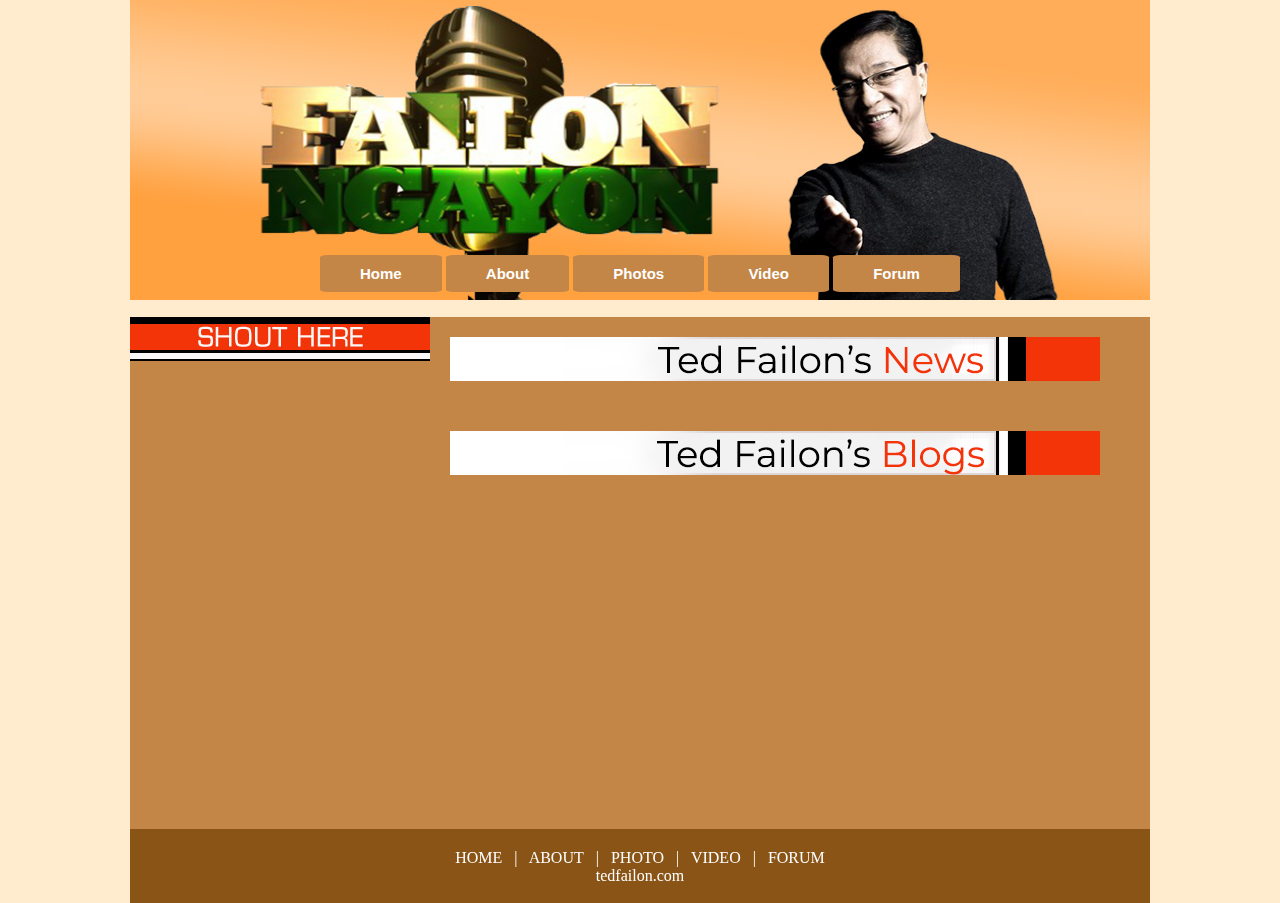
<file: index.html>
<html>



    <head>
    
    <meta http-equiv="Content-Language" content="en-us">
    
    <meta http-equiv="Content-Type" content="text/html; charset=windows-1252">
    
    <title>Ted Failon : TedFailon.com</title>
    
    <meta name="keywords" content="Ted Failon, Teodoro Failon Etong">
    
    <meta name="language" content="English">
    
    <meta name="description" content="Ted Failon latest news, blogs, tv show, photo gallery and interesting facts about Ted Failon.">
    
    <meta name="resource-type" content="document">
    
    <meta name="revisit-after" content="1 days">
    
    <meta name="classification" content="movies and tv">
    
    <meta name="rating" content="General">
    
    <meta name="copyright" content="Carlos">
    
    <meta name="author" content="Carlos">
    
    <meta name="abstract" content="Ted Failon">

<link rel="stylesheet" href="css/style.css" type="text/css" media="screen">
    <style>
    .nav{
        font-size: 15px;
        font-weight: 600;
        font-family: Arial, Helvetica, sans-serif;
         position: relative;
         bottom: 35px;
        margin: 0 190px 0;
    }
    .nav a{
        color: #fff;
        padding: 10px 40px 10px;
        background: #C38647;
        border-radius: 6%;
        text-decoration: none;
    }
    </style>
    </head>
    
    <body topmargin="0" leftmargin="0" rightmargin="0" bottommargin="0" marginwidth="0" marginheight="0" bgcolor="#FFEBCD">
    
    <div align="center">
        <table border="0" width="1000" cellspacing="0" cellpadding="0" id="table1">
            <tr>
                <td width="1000" colspan="3">
                <img border="0" src="img/ted.jpg" width="1020" height="300" >
    
                <div class="nav">
                    <a href="index.html">Home</a>
                    <a href="about.html">About</a>
                    <a href="photo.html">Photos</a>
                    <a href="video.html">Video</a>
                    <a href="forum.html">Forum</a>
                </div>
                </td>
            </tr>
            <tr>
                <td width="221" valign="top" bgcolor="#C38647">
                <table border="0" width="100%" cellspacing="0" cellpadding="0" id="table2">
                    <tr>
                        <td>
                            <img border="0" src="img/shout.jpg" width="300" height="44" alt="Mar Roxas">	</td>
                    </tr>
                    <tr>
                        <td>
                            <iframe src="https://www3.cbox.ws/box/?boxid=3508667&boxtag=3Zq3xO" width="100%" height="450" allowtransparency="yes" allow="autoplay" frameborder="0" marginheight="0" marginwidth="0" scrolling="auto"></iframe>	
                           	</td>
                    </tr>
                    <tr>
                        <td>&nbsp;</td>
                    </tr>
                </table>
                </td>
                <td  valign="top" bgcolor="#C38647">
                <table border="0" width="690" cellspacing="0" cellpadding="0" id="table3" >
                    
                    <tr>
                        <td> <p style="text-align: center"><script type="text/javascript"><!--
                            google_ad_client = "pub-1824621845601240";
                            /* 728x90, created 10/28/10 */
                            google_ad_slot = "8462585673";
                            google_ad_width = 628;
                            google_ad_height = 120;
                            //-->
                            </script>
                            <script type="text/javascript"
                            src="http://pagead2.googlesyndication.com/pagead/show_ads.js">
                            </script></td>
                    </tr>
                    <tr>
                        <td>
                            <img class="header"  border="0" src="img/news.jpg" width="650" height="44"></td>
                    </tr>
                    <tr>
                        <td><script language="JavaScript" src="https://feed2js.org//feed2js.php?src=http%3A%2F%2Fnews.google.com%2Fnews%3Fpz%3D1%26cf%3Dall%26ned%3Den_ph%26hl%3Den%26q%3Dted%2Bfailon%2Bupdate%26cf%3Dall%26output%3Drss&amp;num=5&amp;desc=1&amp;targ=y"  type="text/javascript"></script>
                            <noscript>
                            
                            <a href="https://feed2js.org//feed2js.php?src=http%3A%2F%2Fnews.google.com%2Fnews%3Fpz%3D1%26cf%3Dall%26ned%3Den_ph%26hl%3Den%26q%3Dted%2Bfailon%2Bupdate%26cf%3Dall%26output%3Drss&amp;num=5&amp;desc=1&amp;targ=y&amp;html=y">View RSS feed</a>
                            
                            </noscript>
    </td>
                    </tr>
                    <tr>
                        <td><img  class="header" border="0" src="img/blogs.jpg" width="650" height="44"></td>
                    </tr>
                    <tr>
                        <td><script language="JavaScript" src="https://feed2js.org//feed2js.php?src=http%3A%2F%2Fnews.google.com%2Fnews%3Fpz%3D1%26cf%3Dall%26ned%3Den_ph%26hl%3Den%26q%3Dfailon%2Bngayon%2Bblogs%26cf%3Dall%26output%3Drss&amp;num=5&amp;desc=1&amp;targ=y"  type="text/javascript"></script>
                            <noscript>
                            
                            <a href="https://feed2js.org//feed2js.php?src=http%3A%2F%2Fnews.google.com%2Fnews%3Fpz%3D1%26cf%3Dall%26ned%3Den_ph%26hl%3Den%26q%3Dfailon%2Bngayon%2Bblogs%26cf%3Dall%26output%3Drss&amp;num=5&amp;desc=1&amp;targ=y&amp;html=y">View RSS feed</a>
                            
                            </noscript>
    
    </td>
                    </tr>
                </table>
                </td>
                </tr>
            
            <tr>
            <td colspan="3" style="width: 1000px;background-color: #895416;color: #fff;" >
            <p style="text-align: center; padding-top: 20px;">
            <a href="index.html">HOME</a>&nbsp;&nbsp; |&nbsp;&nbsp;
            <a href="about.html">
            ABOUT</a>&nbsp;&nbsp; |&nbsp;&nbsp;
            <a href="photo.html">
            PHOTO</a>&nbsp;&nbsp; |&nbsp;&nbsp;
            <a href="video.html">
            VIDEO</a>&nbsp;&nbsp; |&nbsp;&nbsp;
            <a href="forum.html">FORUM</a><br>
            tedfailon.com<br>
        <br></p></td>
            </tr>
        </table>
    </div>
    
    </body>
    
    </html>
</file>
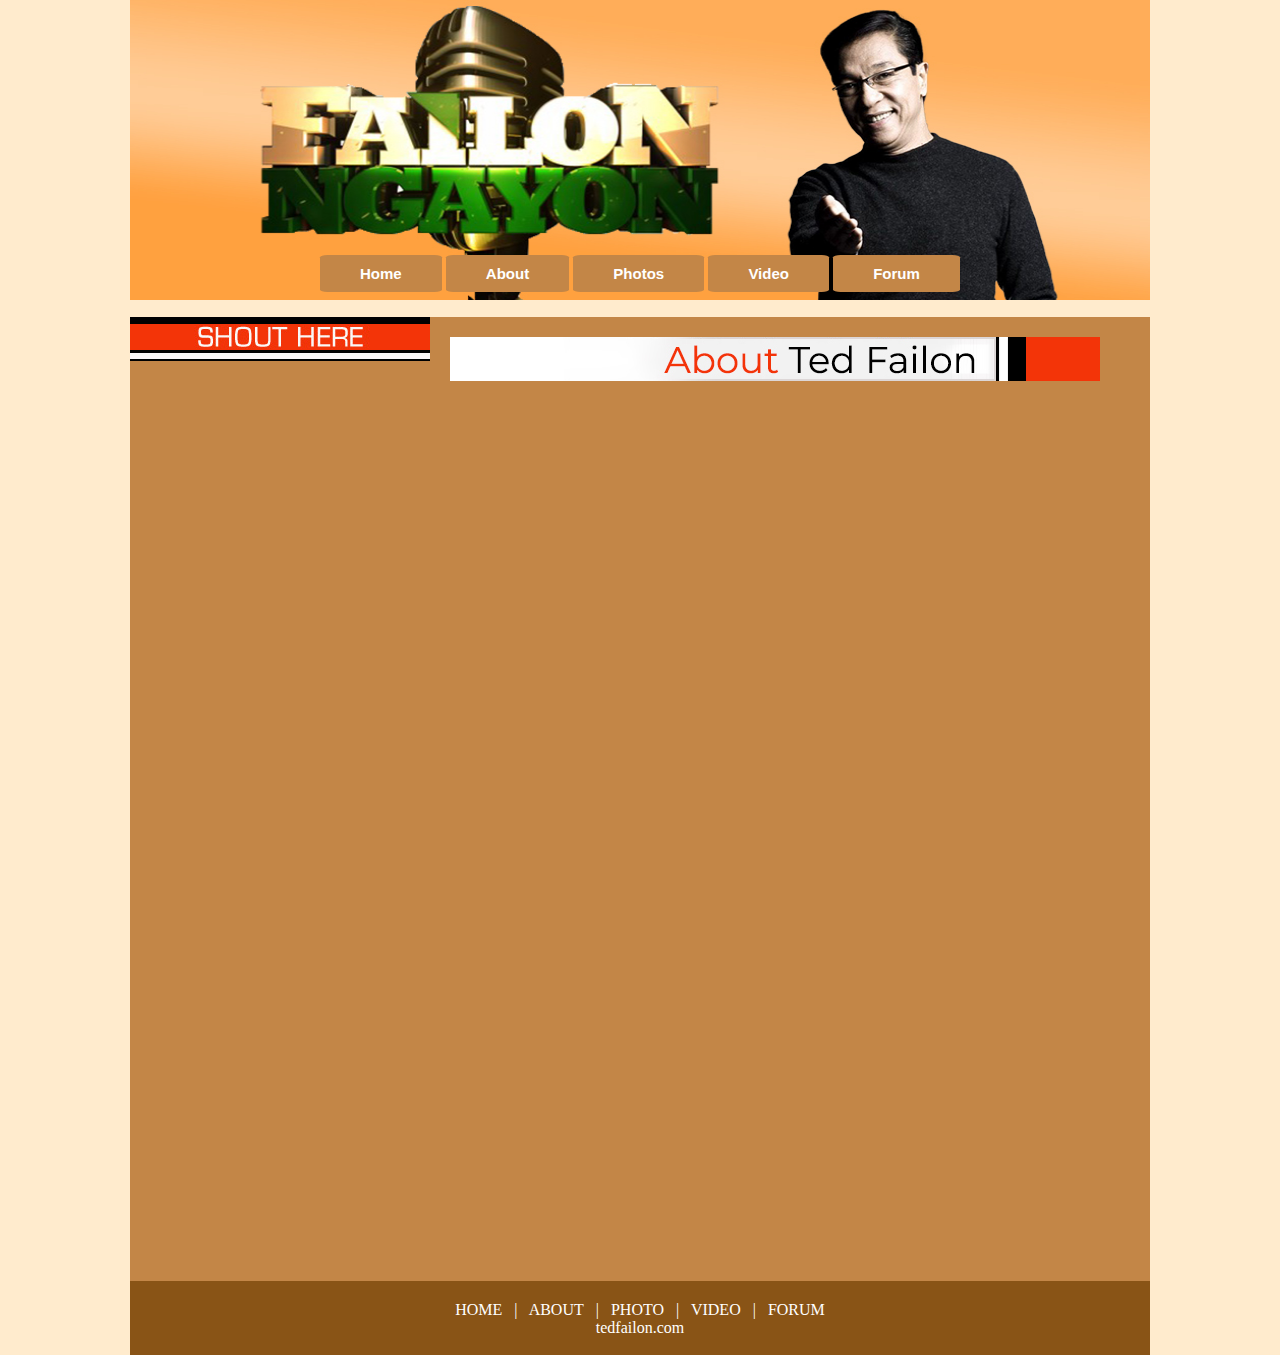
<file: about.html>
<html>



    <head>
    
    <meta http-equiv="Content-Language" content="en-us">
    
    <meta http-equiv="Content-Type" content="text/html; charset=windows-1252">
    
    <title>Ted Failon : TedFailon.com</title>
    
    <meta name="keywords" content="Ted Failon, Teodoro Failon Etong">
    
    <meta name="language" content="English">
    
    <meta name="description" content="Ted Failon latest news, blogs, tv show, photo gallery and interesting facts about Ted Failon.">
    
    <meta name="resource-type" content="document">
    
    <meta name="revisit-after" content="1 days">
    
    <meta name="classification" content="movies and tv">
    
    <meta name="rating" content="General">
    
    <meta name="copyright" content="Carlos">
    
    <meta name="author" content="Carlos">
    
    <meta name="abstract" content="Ted Failon">

<link rel="stylesheet" href="css/style.css" type="text/css" media="screen">
    <style>
    .nav{
        font-size: 15px;
        font-weight: 600;
        font-family: Arial, Helvetica, sans-serif;
         position: relative;
         bottom: 35px;
        margin: 0 190px 0;
    }
    .nav a{
        color: #fff;
        padding: 10px 40px 10px;
        background: #C38647;
        border-radius: 6%;
        text-decoration: none;
    }
    </style>
    </head>
    
    <body topmargin="0" leftmargin="0" rightmargin="0" bottommargin="0" marginwidth="0" marginheight="0" bgcolor="#FFEBCD">
    
    <div align="center">
        <table border="0" width="1000" cellspacing="0" cellpadding="0" id="table1">
            <tr>
                <td width="1000" colspan="3">
                <img border="0" src="img/ted.jpg" width="1020" height="300" >
    
                <div class="nav">
                    <a href="index.html">Home</a>
                    <a href="about.html">About</a>
                    <a href="photo.html">Photos</a>
                    <a href="video.html">Video</a>
                    <a href="forum.html">Forum</a>
                </div>
                </td>
            </tr>
            <tr>
                <td width="221" valign="top" bgcolor="#C38647">
                <table border="0" width="100%" cellspacing="0" cellpadding="0" id="table2">
                    <tr>
                        <td>
                            <img border="0" src="img/shout.jpg" width="300" height="44" alt="Mar Roxas">	</td>
                    </tr>
                    <tr>
                        <td>
                            <iframe src="https://www3.cbox.ws/box/?boxid=3508667&boxtag=3Zq3xO" width="100%" height="450" allowtransparency="yes" allow="autoplay" frameborder="0" marginheight="0" marginwidth="0" scrolling="auto"></iframe>	
                           	</td>
                    </tr>
                    <tr>
                        <td>&nbsp;</td>
                    </tr>
                </table>
                </td>
                <td  valign="top" bgcolor="#C38647">
                <table border="0" width="690" cellspacing="0" cellpadding="0" id="table3" >
                    
                    <tr>
                        <td> <p style="text-align: center"><script type="text/javascript"><!--
                            google_ad_client = "pub-1824621845601240";
                            /* 728x90, created 10/28/10 */
                            google_ad_slot = "8462585673";
                            google_ad_width = 628;
                            google_ad_height = 120;
                            //-->
                            </script>
                            <script type="text/javascript"
                            src="http://pagead2.googlesyndication.com/pagead/show_ads.js">
                            </script></td>
                    </tr>
                    <tr>
                        <td>
                            <img class="header"  border="0" src="img/about.jpg" width="650" height="44"></td>
                    </tr>
                    <tr>
                        <td>
                            <iframe class="bio" src="https://en.wikipedia.org/wiki/Ted_Failon" width="650" height="850" frameborder="0">
									
                            </iframe>
    </td>
                    </tr>
                   
                </table>
                </td>
                </tr>
            
            <tr>
            <td colspan="3" style="width: 1000px;background-color: #895416;color: #fff;" >
            <p style="text-align: center; padding-top: 20px;">
                <a href="index.html">HOME</a>&nbsp;&nbsp; |&nbsp;&nbsp;
                <a href="about.html">
                ABOUT</a>&nbsp;&nbsp; |&nbsp;&nbsp;
                <a href="photo.html">
                PHOTO</a>&nbsp;&nbsp; |&nbsp;&nbsp;
                <a href="video.html">
                VIDEO</a>&nbsp;&nbsp; |&nbsp;&nbsp;
                <a href="forum.html">FORUM</a><br>
            tedfailon.com<br>
        <br></p></td>
            </tr>
        </table>
    </div>
    
    </body>
    
    </html>
</file>
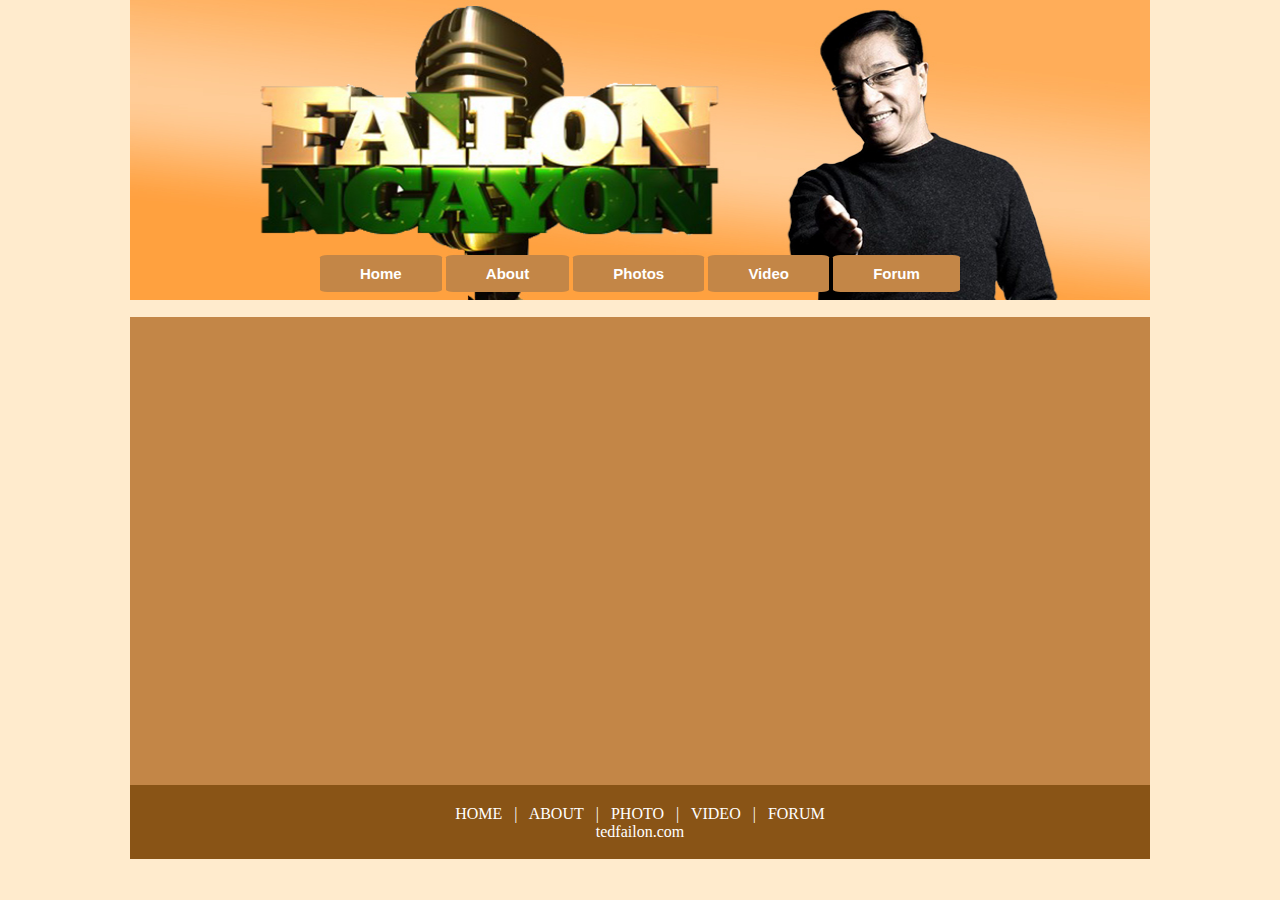
<file: forum.html>
<html>



    <head>
    
    <meta http-equiv="Content-Language" content="en-us">
    
    <meta http-equiv="Content-Type" content="text/html; charset=windows-1252">
    
    <title>Ted Failon : TedFailon.com</title>
    
    <meta name="keywords" content="Ted Failon, Teodoro Failon Etong">
    
    <meta name="language" content="English">
    
    <meta name="description" content="Ted Failon latest news, blogs, tv show, photo gallery and interesting facts about Ted Failon.">
    
    <meta name="resource-type" content="document">
    
    <meta name="revisit-after" content="1 days">
    
    <meta name="classification" content="movies and tv">
    
    <meta name="rating" content="General">
    
    <meta name="copyright" content="Carlos">
    
    <meta name="author" content="Carlos">
    
    <meta name="abstract" content="Ted Failon">

<link rel="stylesheet" href="css/style.css" type="text/css" media="screen">
    <style>
    .nav{
        font-size: 15px;
        font-weight: 600;
        font-family: Arial, Helvetica, sans-serif;
         position: relative;
         bottom: 35px;
        margin: 0 190px 0;
    }
    .nav a{
        color: #fff;
        padding: 10px 40px 10px;
        background: #C38647;
        border-radius: 6%;
        text-decoration: none;
    }
    </style>
    </head>
    
    <body topmargin="0" leftmargin="0" rightmargin="0" bottommargin="0" marginwidth="0" marginheight="0" bgcolor="#FFEBCD">
    
    <div align="center">
        <table border="0" width="1000" cellspacing="0" cellpadding="0" id="table1">
            <tr>
                <td width="1000" colspan="3">
                <img border="0" src="img/ted.jpg" width="1020" height="300" >
    
                <div class="nav">
                    <a href="index.html">Home</a>
                    <a href="about.html">About</a>
                    <a href="photo.html">Photos</a>
                    <a href="video.html">Video</a>
                    <a href="forum.html">Forum</a>
                </div>
                </td>
            </tr>
            <tr>
                <td width="221" valign="top" bgcolor="#C38647">
                <table border="0" width="100%" cellspacing="0" cellpadding="0" id="table2">
                   
                    <tr>
                        <td>
                            <iframe src="https://www3.cbox.ws/box/?boxid=3508667&boxtag=3Zq3xO" width="100%" height="450" allowtransparency="yes" allow="autoplay" frameborder="0" marginheight="0" marginwidth="0" scrolling="auto"></iframe>	
                           	</td>
                    </tr>
                    <tr>
                        <td>&nbsp;</td>
                    </tr>
                </table>
                </td>
               
            
            <tr>
            <td colspan="3" style="width: 1000px;background-color: #895416;color: #fff;" >
            <p style="text-align: center; padding-top: 20px;">
                <a href="index.html">HOME</a>&nbsp;&nbsp; |&nbsp;&nbsp;
                <a href="about.html">
                ABOUT</a>&nbsp;&nbsp; |&nbsp;&nbsp;
                <a href="photo.html">
                PHOTO</a>&nbsp;&nbsp; |&nbsp;&nbsp;
                <a href="video.html">
                VIDEO</a>&nbsp;&nbsp; |&nbsp;&nbsp;
                <a href="forum.html">FORUM</a><br>
            tedfailon.com<br>
        <br></p></td>
            </tr>
        </table>
    </div>
    
    </body>
    
    </html>
</file>
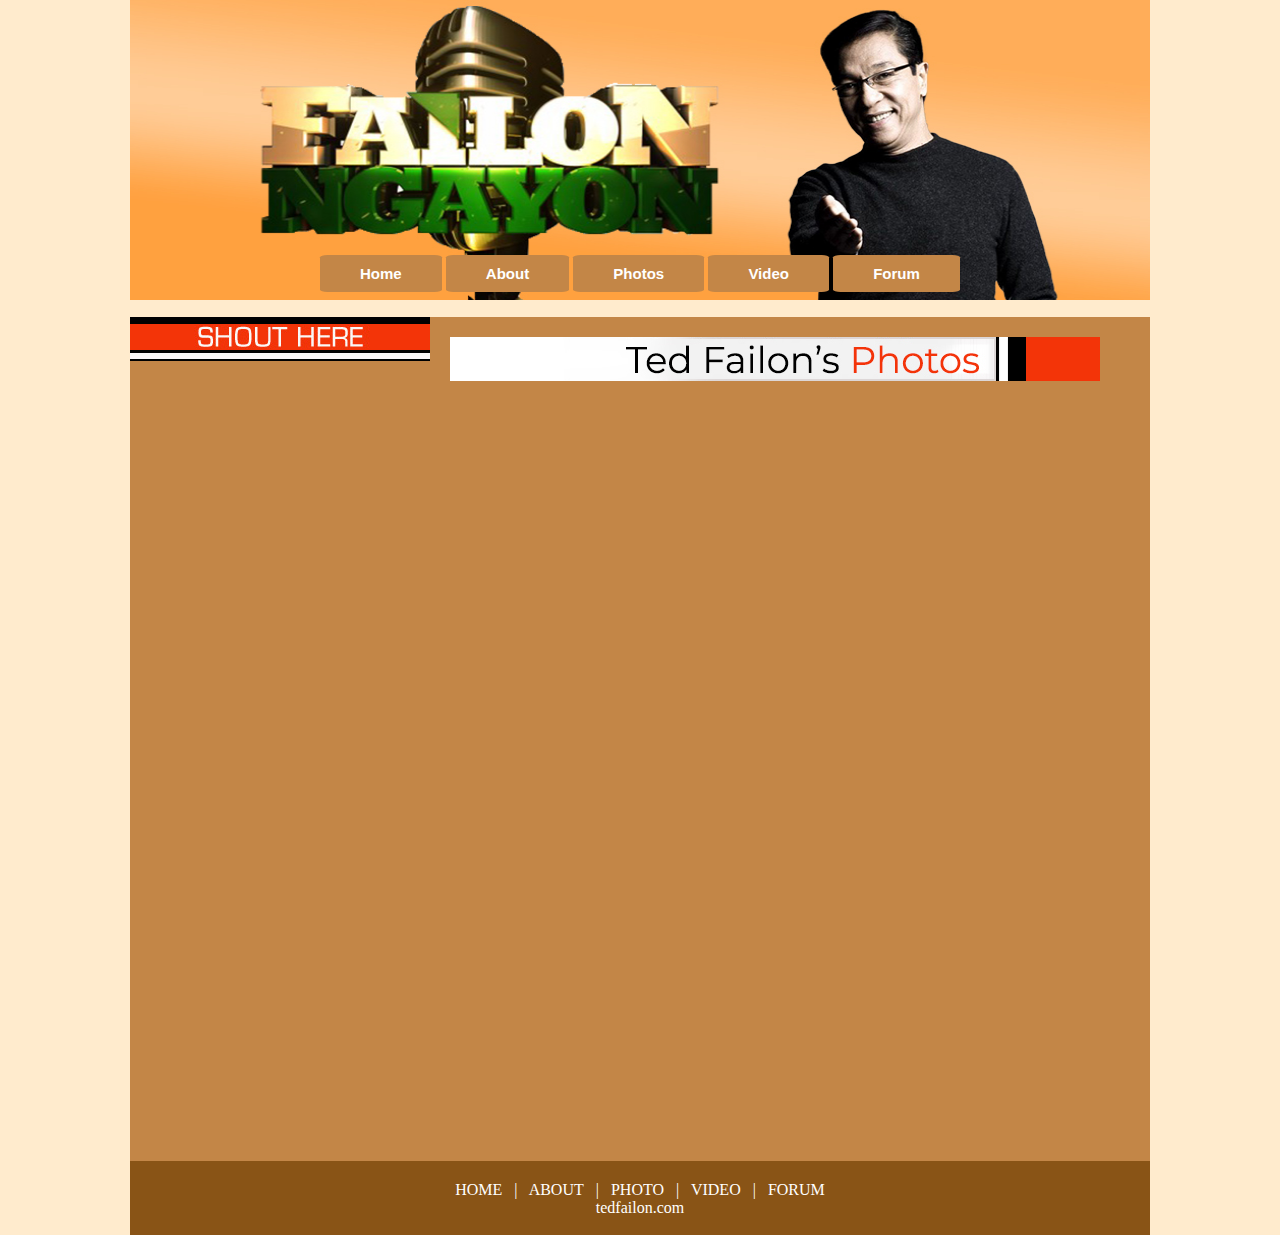
<file: photo.html>
<html>



    <head>
    
    <meta http-equiv="Content-Language" content="en-us">
    
    <meta http-equiv="Content-Type" content="text/html; charset=windows-1252">
    
    <title>Ted Failon : TedFailon.com</title>
    
    <meta name="keywords" content="Ted Failon, Teodoro Failon Etong">
    
    <meta name="language" content="English">
    
    <meta name="description" content="Ted Failon latest news, blogs, tv show, photo gallery and interesting facts about Ted Failon.">
    
    <meta name="resource-type" content="document">
    
    <meta name="revisit-after" content="1 days">
    
    <meta name="classification" content="movies and tv">
    
    <meta name="rating" content="General">
    
    <meta name="copyright" content="Carlos">
    
    <meta name="author" content="Carlos">
    
    <meta name="abstract" content="Ted Failon">

<link rel="stylesheet" href="css/style.css" type="text/css" media="screen">
    <style>
    .nav{
        font-size: 15px;
        font-weight: 600;
        font-family: Arial, Helvetica, sans-serif;
         position: relative;
         bottom: 35px;
        margin: 0 190px 0;
    }
    .nav a{
        color: #fff;
        padding: 10px 40px 10px;
        background: #C38647;
        border-radius: 6%;
        text-decoration: none;
    }
    </style>
    </head>
    
    <body topmargin="0" leftmargin="0" rightmargin="0" bottommargin="0" marginwidth="0" marginheight="0" bgcolor="#FFEBCD">
    
    <div align="center">
        <table border="0" width="1000" cellspacing="0" cellpadding="0" id="table1">
            <tr>
                <td width="1000" colspan="3">
                <img border="0" src="img/ted.jpg" width="1020" height="300" >
    
                <div class="nav">
                    <a href="index.html">Home</a>
                    <a href="about.html">About</a>
                    <a href="photo.html">Photos</a>
                    <a href="video.html">Video</a>
                    <a href="forum.html">Forum</a>
                </div>
                </td>
            </tr>
            <tr>
                <td width="221" valign="top" bgcolor="#C38647">
                <table border="0" width="100%" cellspacing="0" cellpadding="0" id="table2">
                    <tr>
                        <td>
                            <img border="0" src="img/shout.jpg" width="300" height="44" alt="Mar Roxas">	</td>
                    </tr>
                    <tr>
                        <td>
                            <iframe src="https://www3.cbox.ws/box/?boxid=3508667&boxtag=3Zq3xO" width="100%" height="450" allowtransparency="yes" allow="autoplay" frameborder="0" marginheight="0" marginwidth="0" scrolling="auto"></iframe>	
                           	</td>
                    </tr>
                    <tr>
                        <td>&nbsp;</td>
                    </tr>
                </table>
                </td>
                <td  valign="top" bgcolor="#C38647">
                <table border="0" width="690" cellspacing="0" cellpadding="0" id="table3" >
                    
                    <tr>
                        <td> <p style="text-align: center"><script type="text/javascript"><!--
                            google_ad_client = "pub-1824621845601240";
                            /* 728x90, created 10/28/10 */
                            google_ad_slot = "8462585673";
                            google_ad_width = 628;
                            google_ad_height = 120;
                            //-->
                            </script>
                            <script type="text/javascript"
                            src="http://pagead2.googlesyndication.com/pagead/show_ads.js">
                            </script></td>
                    </tr>
                    <tr>
                        <td>
                            <img class="header"  border="0" src="img/photo.jpg" width="650" height="44"></td>
                    </tr>
                    <tr>
                        <td>
                            <iframe class="header" width="600" height="700" src="https://rss.app/embed/v1/feed/K9rtgyJtKnmxrgPB" frameborder="0"></iframe>
    </td>
                    </tr>
                   
                </table>
                </td>
                </tr>
            
            <tr>
            <td colspan="3" style="width: 1000px;background-color: #895416;color: #fff;" >
            <p style="text-align: center; padding-top: 20px;">
                <a href="index.html">HOME</a>&nbsp;&nbsp; |&nbsp;&nbsp;
                <a href="about.html">
                ABOUT</a>&nbsp;&nbsp; |&nbsp;&nbsp;
                <a href="photo.html">
                PHOTO</a>&nbsp;&nbsp; |&nbsp;&nbsp;
                <a href="video.html">
                VIDEO</a>&nbsp;&nbsp; |&nbsp;&nbsp;
                <a href="forum.html">FORUM</a><br>
            tedfailon.com<br>
        <br></p></td>
            </tr>
        </table>
    </div>
    
    </body>
    
    </html>
</file>
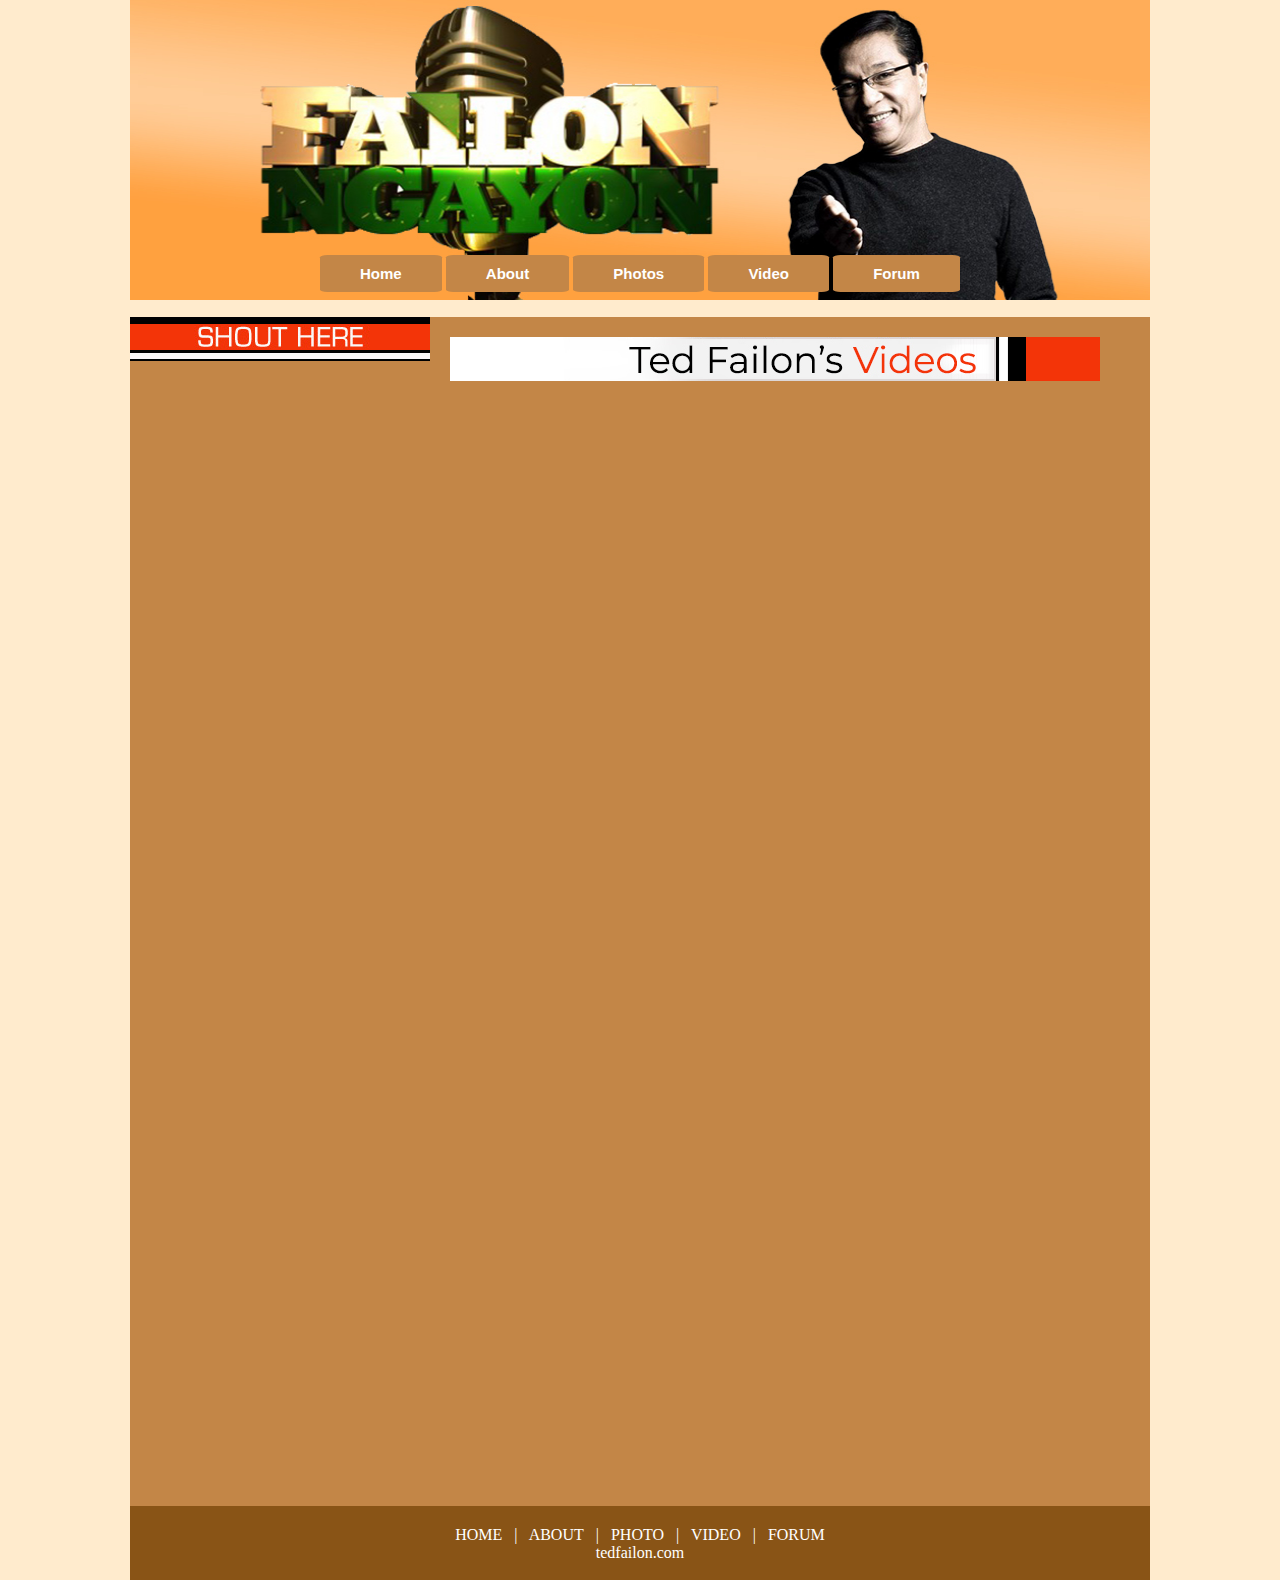
<file: video.html>
<html>



    <head>
    
    <meta http-equiv="Content-Language" content="en-us">
    
    <meta http-equiv="Content-Type" content="text/html; charset=windows-1252">
    
    <title>Ted Failon : TedFailon.com</title>
    
    <meta name="keywords" content="Ted Failon, Teodoro Failon Etong">
    
    <meta name="language" content="English">
    
    <meta name="description" content="Ted Failon latest news, blogs, tv show, photo gallery and interesting facts about Ted Failon.">
    
    <meta name="resource-type" content="document">
    
    <meta name="revisit-after" content="1 days">
    
    <meta name="classification" content="movies and tv">
    
    <meta name="rating" content="General">
    
    <meta name="copyright" content="Carlos">
    
    <meta name="author" content="Carlos">
    
    <meta name="abstract" content="Ted Failon">

<link rel="stylesheet" href="css/style.css" type="text/css" media="screen">
    <style>
    .nav{
        font-size: 15px;
        font-weight: 600;
        font-family: Arial, Helvetica, sans-serif;
         position: relative;
         bottom: 35px;
        margin: 0 190px 0;
    }
    .nav a{
        color: #fff;
        padding: 10px 40px 10px;
        background: #C38647;
        border-radius: 6%;
        text-decoration: none;
    }
    </style>
    </head>
    
    <body topmargin="0" leftmargin="0" rightmargin="0" bottommargin="0" marginwidth="0" marginheight="0" bgcolor="#FFEBCD">
    
    <div align="center">
        <table border="0" width="1000" cellspacing="0" cellpadding="0" id="table1">
            <tr>
                <td width="1000" colspan="3">
                <img border="0" src="img/ted.jpg" width="1020" height="300" >
    
                <div class="nav">
                    <a href="index.html">Home</a>
                    <a href="about.html">About</a>
                    <a href="photo.html">Photos</a>
                    <a href="video.html">Video</a>
                    <a href="forum.html">Forum</a>
                </div>
                </td>
            </tr>
            <tr>
                <td width="221" valign="top" bgcolor="#C38647">
                <table border="0" width="100%" cellspacing="0" cellpadding="0" id="table2">
                    <tr>
                        <td>
                            <img border="0" src="img/shout.jpg" width="300" height="44" alt="Mar Roxas">	</td>
                    </tr>
                    <tr>
                        <td>
                            <iframe src="https://www3.cbox.ws/box/?boxid=3508667&boxtag=3Zq3xO" width="100%" height="450" allowtransparency="yes" allow="autoplay" frameborder="0" marginheight="0" marginwidth="0" scrolling="auto"></iframe>	
                           	</td>
                    </tr>
                    <tr>
                        <td>&nbsp;</td>
                    </tr>
                </table>
                </td>
                <td  valign="top" bgcolor="#C38647">
                <table border="0" width="690" cellspacing="0" cellpadding="0" id="table3" >
                    
                    <tr>
                        <td> <p style="text-align: center"><script type="text/javascript"><!--
                            google_ad_client = "pub-1824621845601240";
                            /* 728x90, created 10/28/10 */
                            google_ad_slot = "8462585673";
                            google_ad_width = 628;
                            google_ad_height = 120;
                            //-->
                            </script>
                            <script type="text/javascript"
                            src="http://pagead2.googlesyndication.com/pagead/show_ads.js">
                            </script></td>
                    </tr>
                    <tr>
                        <td>
                            <img class="header"  border="0" src="img/video.jpg" width="650" height="44"></td>
                    </tr>
                    <tr>
                        <td>
                            <iframe class="header" width="560" height="315" src="https://www.youtube.com/embed/KPHafZZATkU" title="YouTube video player" frameborder="0" allow="accelerometer; autoplay; clipboard-write; encrypted-media; gyroscope; picture-in-picture" allowfullscreen></iframe>
    </td>
                    </tr>
                    <tr>
                        <td>
                            <iframe class="header" width="560" height="315" src="https://www.youtube.com/embed/bZz3UvCkSh4" title="YouTube video player" frameborder="0" allow="accelerometer; autoplay; clipboard-write; encrypted-media; gyroscope; picture-in-picture" allowfullscreen></iframe>
    </td>
                    </tr>
                    <tr>
                        <td>
                            <iframe class="header"  width="560" height="315" src="https://www.youtube.com/embed/onj79AxbzqE" title="YouTube video player" frameborder="0" allow="accelerometer; autoplay; clipboard-write; encrypted-media; gyroscope; picture-in-picture" allowfullscreen></iframe>
    </td>
                    </tr>
                   
                </table>
                </td>
                </tr>
            
            <tr>
            <td colspan="3" style="width: 1000px;background-color: #895416;color: #fff;" >
            <p style="text-align: center; padding-top: 20px;">
                <a href="index.html">HOME</a>&nbsp;&nbsp; |&nbsp;&nbsp;
                <a href="about.html">
                ABOUT</a>&nbsp;&nbsp; |&nbsp;&nbsp;
                <a href="photo.html">
                PHOTO</a>&nbsp;&nbsp; |&nbsp;&nbsp;
                <a href="video.html">
                VIDEO</a>&nbsp;&nbsp; |&nbsp;&nbsp;
                <a href="forum.html">FORUM</a><br>
            tedfailon.com<br>
        <br></p></td>
            </tr>
        </table>
    </div>
    
    </body>
    
    </html>
</file>
<file: css/style.css>
.rss-box {
    margin-left: 45px;
    border: 2px  #2F4858;
    border-left-style: solid;

    
}

.rss-item  {
    color: #aaa;
   font-family: verdana, arial, sans-serif;
   font-size: 13px;
   font-weight : bold; 
   margin: 8px 0;
   width: 95%;
 }
 
 .rss-item a:link, .rss-item a:visited, .rss-item a:active {
    text-decoration : none;
    border-bottom: 1px solid #ededed;
    color: #2F4858;
    }
 
 .rss-item a:hover { 
    text-decoration : none;
    color: #e0861e;
    border-bottom: 1px dotted #e0861e;
    }
    
 .rss-date {
    font-size: 11px;
    font-weight : normal;
    color: #F60;
    }

.header{
    margin:20px 20px 30px;
}
.bio{
    margin: 0 20px 20px;
}

td a{
    color: #fff;
    text-decoration: none;
}
</file>
